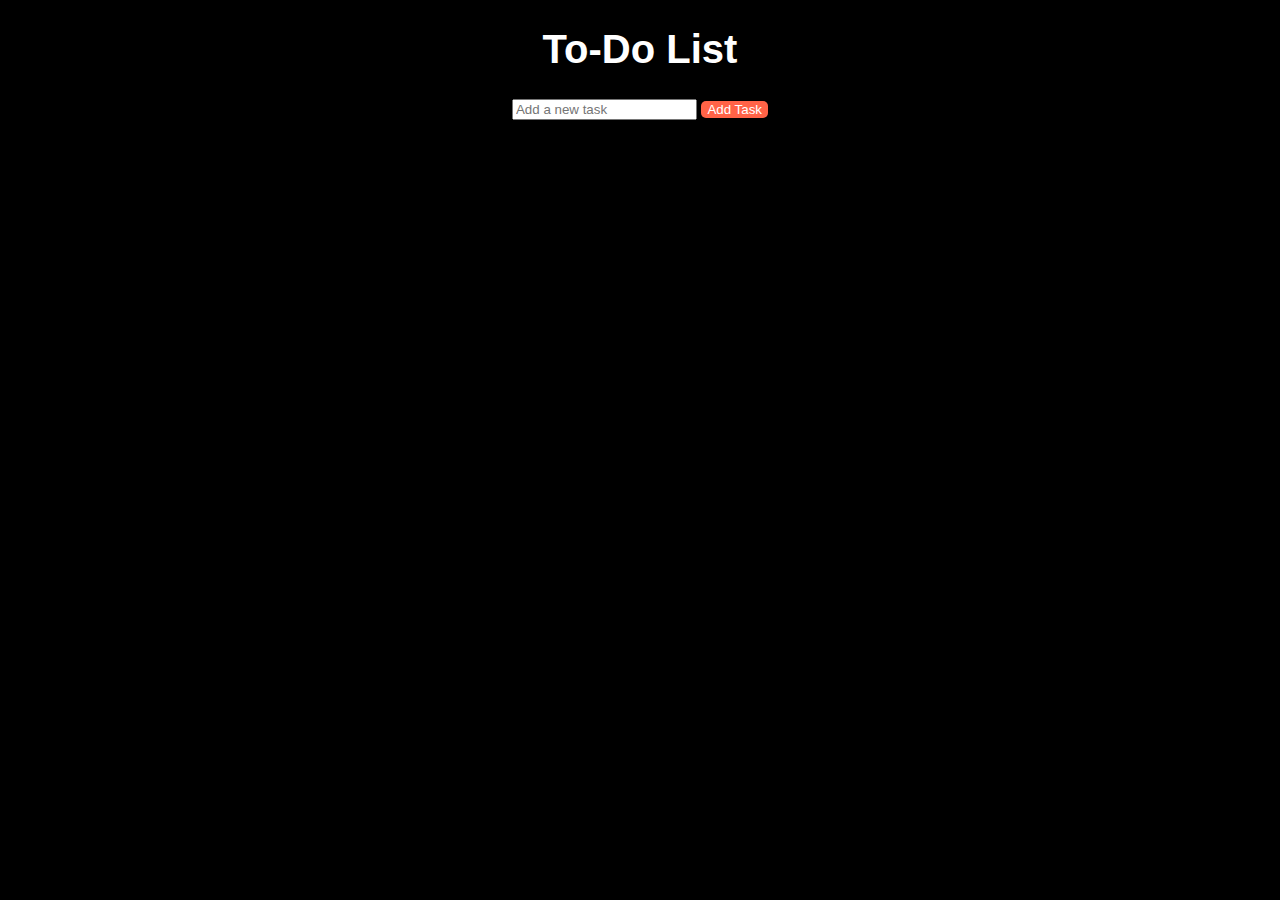
<file: index.html>
<!DOCTYPE html>
<html>
<head>
    <title> Creating A Simple To-Do List</title>
    <link rel="stylesheet" type="text/css" href="style.css">
</head>
<body>
    <h1>To-Do List</h1>
    <div class="container">
        <input type="text" id="task" placeholder="Add a new task">
        <button onclick="addTask()">Add Task</button>
    </div>
    <ul id="taskList"></ul>
    <script src="script.js"></script>
</body>
</html>
</file>
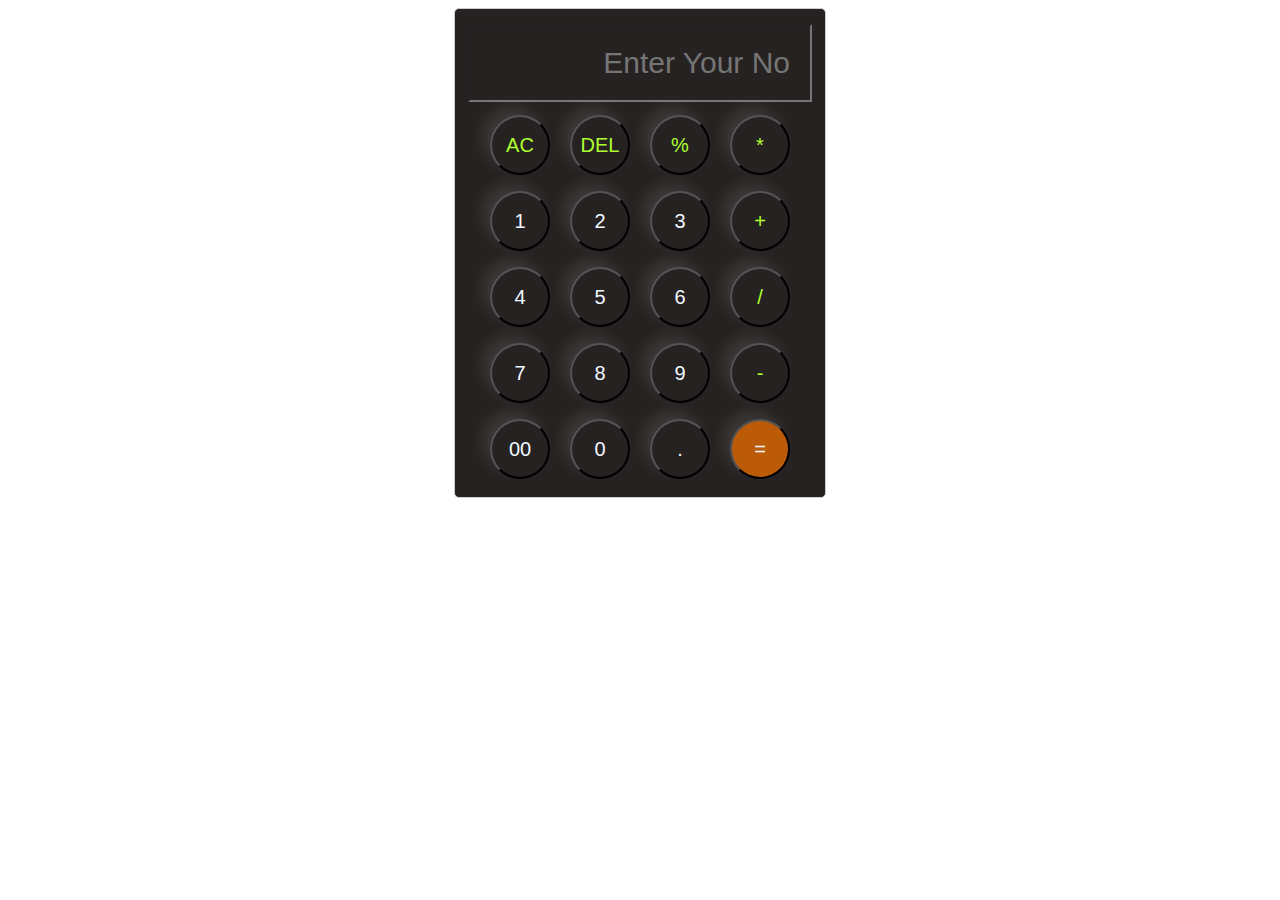
<file: calculator.html>
<!DOCTYPE html>
<html>
<head>
  <title>Simple Calculator</title>
  <style>
    /* Add some basic styling to make it visually appealing */
    body {
      text-align: center;
      display: flex;
      align-items: center;
      justify-content: center;
      
    }

    .calculator {
      width: 350px;
      margin: 0 auto;
      border: 1px solid #ccc;
      padding: 10px;
      border-radius: 5px;
      background-color: #272222;
      
    }

    input[type="text"] {
      color: aliceblue;
      width: 300px;
      padding: 20px;
      margin: 5px 0;
      background: transparent;
      box-shadow: 0px 3px 15px rgbs(84,84,84, 0.1);
      cursor: pointer;
      font-size: 30px;
      text-align: right;
    }

    button {
      color: aliceblue;
      width: 60px;
      height: 60px;
      margin: 8px;
      border-radius: 50%;
      background: transparent;
      font-size: 20px;
      box-shadow: -8px -8px 15px rgba(255,255,255,0.1);
      cursor: pointer;
    }
    .equal-btn {
      background-color: rgba(231, 108, 0, 0.779);
  }

  .operator-btn {
      color: greenyellow;
  }

  </style>
  
</head>
<body>
  <div class="calculator">
    <input type="text" placeholder="Enter Your No" id="inputBox">


        <div>
            <button class="operator-btn">AC</button>
            <button class="operator-btn">DEL</button>
            <button class="operator-btn">%</button>
            <button class="operator-btn">*</button>


        </div>
        <div>
            <button>1</button>
            <button>2</button>
            <button>3</button>
            <button class="operator-btn">+</button>

        </div>
        <div>
            <button>4</button>
            <button>5</button>
            <button>6</button>
            <button class="operator-btn">/</button>


        </div>
        <div>
            <button>7</button>
            <button>8</button>
            <button>9</button>
            <button class="operator-btn">-</button>


        </div>
        <div>
            <button>00</button>
            <button>0</button>
            <button>.</button>
            <button class="equal-btn">=</button>

        </div>
    </div>

  <script>

  let input = document.getElementById("inputBox");
  let buttons = document.querySelectorAll("button");

  let string = "";
  let arr = Array.from(buttons);
  arr.forEach((button) => {
      button.addEventListener("click", (e) => {
          if (e.target.innerHTML == "=") {
              string = eval(string);
              input.value = string;
          } else if (e.target.innerHTML == "AC") {
              string = "";
              input.value = string;
          } else if (e.target.innerHTML == "DEL") {
              string = string.substring(0, string.length - 1);
              input.value = string;
          }


          else {
              string += e.target.innerHTML;
              input.value = string;
          }

      });
  });

</script>
</body>
</html>
</file>
<file: style.css>
body {
    font-family: Arial, sans-serif;
    text-align: center;
    background-color: black;
}

body h1 {
    color: white;
    font-size: 40px;
}

.container {
    margin-top: 20px;
}

ul {
    list-style: none;
    padding: 0;
}

li {
    display: flex;
    justify-content: space-between;
    padding: 5px;
    margin: 5px;
    background-color: #eccece;
    border-radius: 5px;
}

button {
    background-color: #ff6347;
    color: white;
    border: none;
    border-radius: 5px;
    cursor: pointer;
}

button:hover {
    background-color: #ff2e00;
}
</file>
